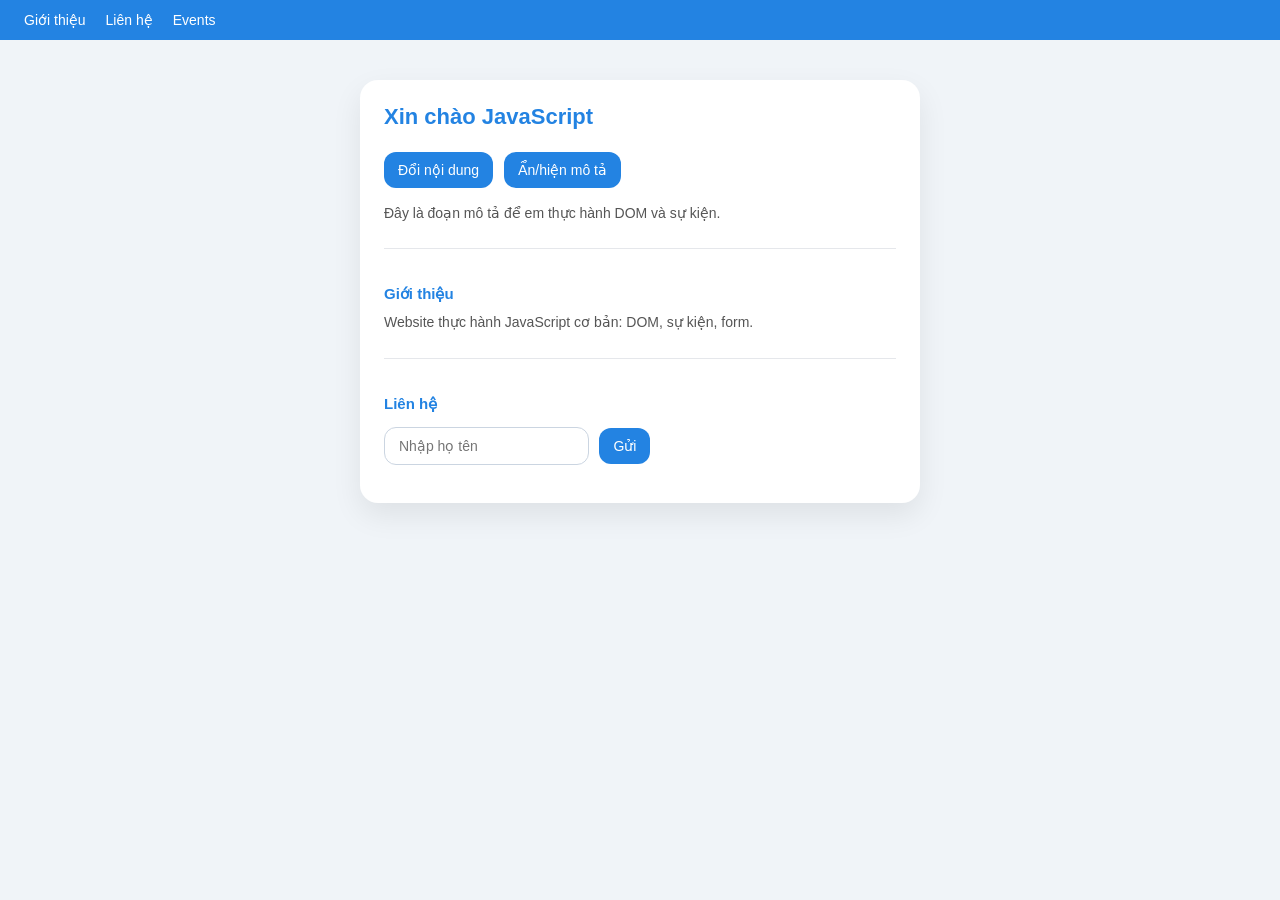
<file: index.html>
<!DOCTYPE html>
<html lang="vi">
<head>
  <meta charset="UTF-8">
  <meta name="viewport" content="width=device-width, initial-scale=1.0">
  <title>Mini MyJS</title>
  <link rel="stylesheet" href="css/style.css">
</head>
<body>

  <nav>
    <a href="#gioi-thieu">Giới thiệu</a>
    <a href="#lien-he">Liên hệ</a>
    <a href="html/events.html">Events</a>
  </nav>

  <div class="box">

    <h2 id="title">Xin chào JavaScript</h2>

    <button id="btnChange">Đổi nội dung</button>
    <button id="btnToggle">Ẩn/hiện mô tả</button>

    <p id="mo-ta">Đây là đoạn mô tả để em thực hành DOM và sự kiện.</p>

    <section id="gioi-thieu">
      <h3>Giới thiệu</h3>
      <p>Website thực hành JavaScript cơ bản: DOM, sự kiện, form.</p>
    </section>

    <section id="lien-he">
      <h3>Liên hệ</h3>
      <form id="contactForm">
        <input type="text" id="fullName" placeholder="Nhập họ tên">
        <button type="submit">Gửi</button>
      </form>
      <p id="message"></p>
    </section>

  </div>

  <script src="js/script.js"></script>
</body>
</html>
</file>
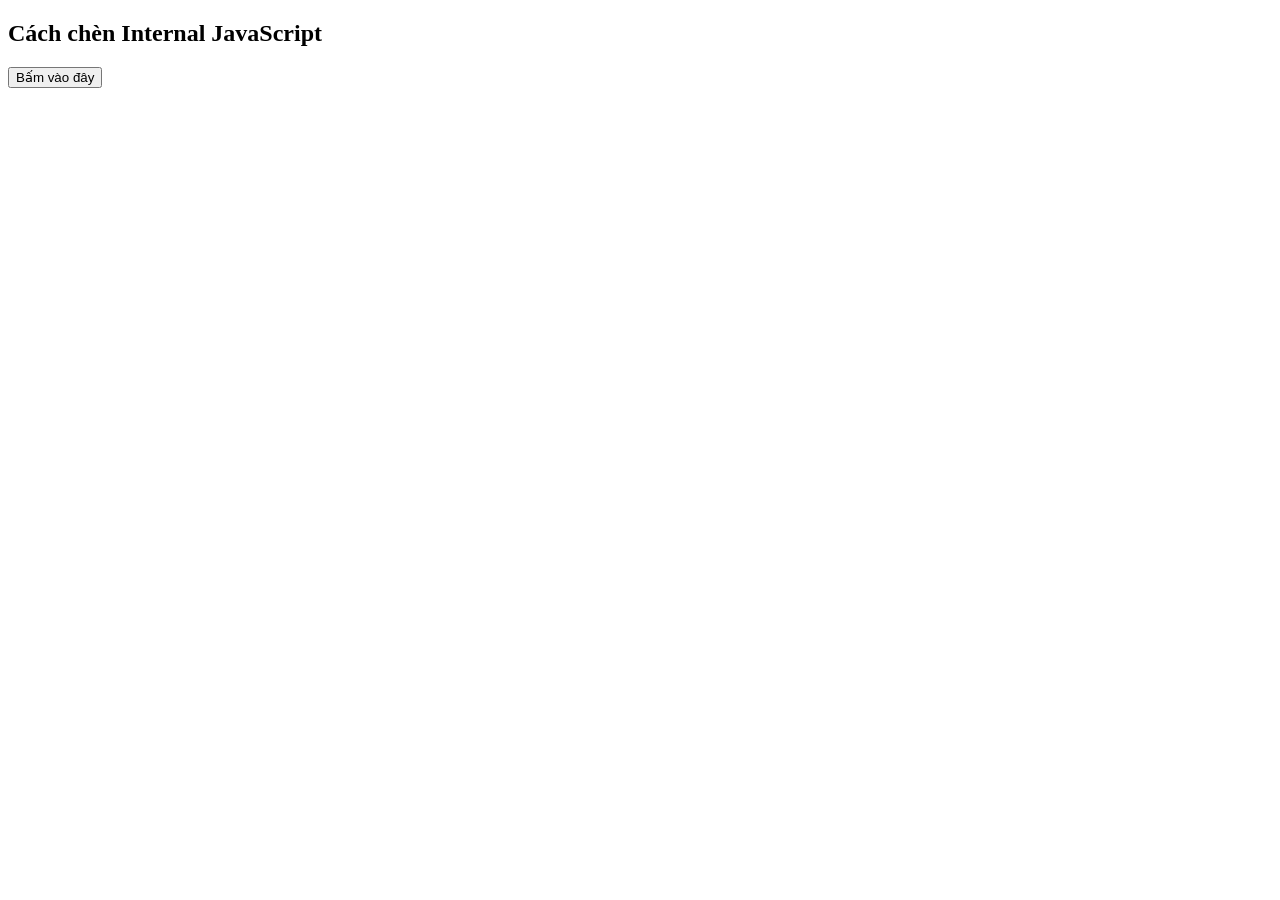
<file: html/internal.html>
<!DOCTYPE html>
<html lang="vi">
<head>
    <meta charset="UTF-8">
    <title>Internal JavaScript</title>
</head>
<body>
    <h2>Cách chèn Internal JavaScript</h2>
    <button id="btnInternal">Bấm vào đây</button>

    <script>
        // Lấy phần tử nút bấm bằng ID và gán sự kiện click
        document.getElementById("btnInternal").onclick = function() {
            alert("Thông báo từ Internal JavaScript!");
        };
    </script>
</body>
</html>
</file>
<file: css/style.css>
* {
  box-sizing: border-box;
  margin: 0;
  padding: 0;
}

body {
  font-family: Arial, sans-serif;
  background: #f0f4f8;
  color: #333;
}

nav {
  background: #2383e2;
  padding: 12px 24px;
  display: flex;
  gap: 20px;
}

nav a {
  color: #fff;
  text-decoration: none;
  font-size: 14px;
}

.box {
  max-width: 560px;
  margin: 40px auto;
  background: #fff;
  padding: 24px;
  border-radius: 18px;
  box-shadow: 0 12px 30px rgba(0, 0, 0, 0.08);
}

h2 {
  font-size: 22px;
  margin-bottom: 16px;
  color: #2383e2;
}

h3 {
  font-size: 15px;
  color: #2383e2;
  margin: 20px 0 8px;
}

p {
  font-size: 14px;
  color: #555;
  margin: 8px 0;
  line-height: 1.6;
}

button, input {
  padding: 10px 14px;
  margin: 6px 6px 6px 0;
  border-radius: 12px;
  border: 1px solid #cbd5e1;
  font-size: 14px;
  font-family: inherit;
}

button {
  background: #2383e2;
  color: #fff;
  border: 0;
  cursor: pointer;
}

button:hover {
  background: #1a6fcc;
}

select {
  padding: 8px 12px;
  border-radius: 8px;
  border: 1px solid #cbd5e1;
  font-size: 14px;
}

.hidden {
  display: none;
}

#message {
  font-weight: 700;
  color: #2383e2;
}

section {
  margin-top: 24px;
  padding-top: 16px;
  border-top: 1px solid #e5e7eb;
}
</file>
